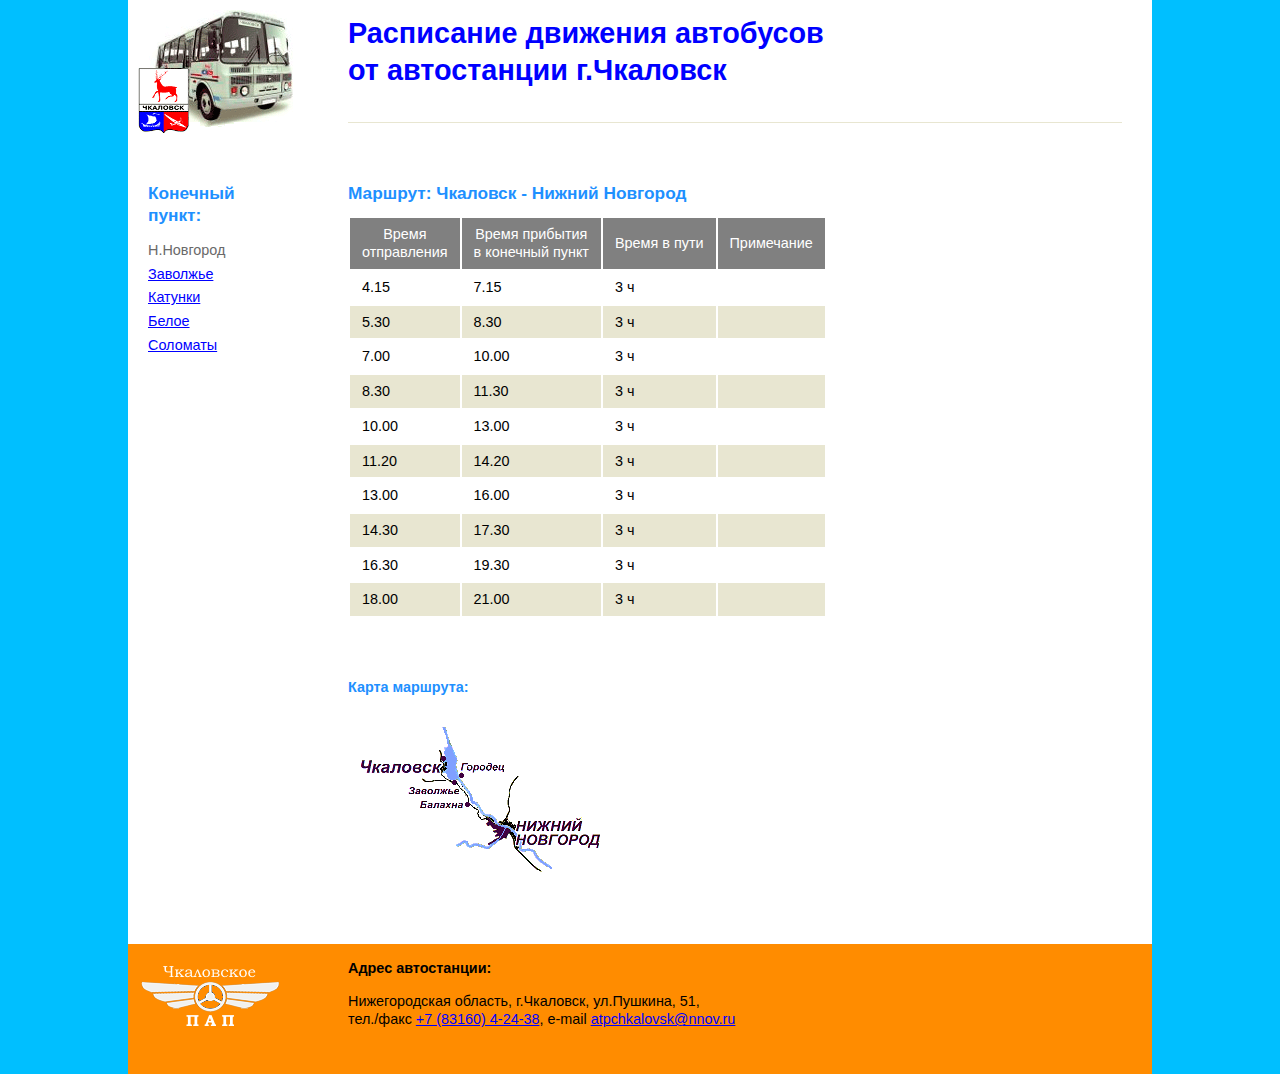
<file: index.html>
<!DOCTYPE html>
<html lang='ru'>

<head>
    <meta charset='utf-8'>
    <meta name="robots" content="index">
    <meta name='viewport' content='width=device-width, initial-scale=1, shrink-to-fit=no'>
    <title>Расписание движения автобусов Чкаловск - Нижний Новгород</title>
    <link rel="stylesheet" href="files/main_style.css" type="text/css">
    <link rel="icon" href="files/favicon.ico" sizes="16x16" type="image/x-icon">
</head>

<body>
    <header>
        <!-- Содержимое шапки страницы -->
        <div class="content-header" id="top-doc">
            <!-- Область для вывода логотипа -->
            <div class="logo-header">
                <img src="files/logo.gif" width="155" height="123" alt="">
            </div>
            <!-- Область для вывода текста шапки -->
            <div class="text-header">
                <h1 class="title-header">Расписание движения автобусов<br>от автостанции г.Чкаловск</h1>
                <hr>
            <div>
        </div>
    </header>

    <!-- Тело страницы -->
    <div class="content-main">
        <!-- Область сайдбара -->
        <aside>
            <div class="menu-main">
                <h1 class="title-aside">Конечный<br>пункт:</h1>
                <nav>
                    <ul>
                        <li class="current">Н.Новгород</li>
                        <li><a href="zavolge.html">Заволжье</a></li>
                        <li><a href="katunki.html">Катунки</a></li>
                        <li><a href="beloe.html">Белое</a></li>
                        <li><a href="solomaty.html">Соломаты</a></li>
                    </ul>
                </nav>
            </div>
        </aside>
        <article>
            <div class="text-main">
                <header>
                    <h1 class="title-main">Маршрут: Чкаловск - Нижний Новгород</h1>
                </header>
                <table>
                    <tr>
                        <th>Время<br>отправления</th>
                        <th>Время прибытия<br>в конечный пункт</th>
                        <th>Время в пути</th>
                        <th>Примечание</th>
                    </tr>
                    <tr>
                        <td>4.15</td>
                        <td>7.15</td>
                        <td>3 ч</td>
                        <td>&nbsp</td>
                    </tr>
                    <tr>
                        <td>5.30</td>
                        <td>8.30</td>
                        <td>3 ч</td>
                        <td>&nbsp</td>
                    </tr>
                    <tr>
                        <td>7.00</td>
                        <td>10.00</td>
                        <td>3 ч</td>
                        <td>&nbsp</td>
                    </tr>
                    <tr>
                        <td>8.30</td>
                        <td>11.30</td>
                        <td>3 ч</td>
                        <td>&nbsp</td>
                    </tr>
                    <tr>
                        <td>10.00</td>
                        <td>13.00</td>
                        <td>3 ч</td>
                        <td>&nbsp</td>
                    </tr>
                    <tr>
                        <td>11.20</td>
                        <td>14.20</td>
                        <td>3 ч</td>
                        <td>&nbsp</td>
                    </tr>
                    <tr>
                        <td>13.00</td>
                        <td>16.00</td>
                        <td>3 ч</td>
                        <td>&nbsp</td>
                    </tr>
                    <tr>
                        <td>14.30</td>
                        <td>17.30</td>
                        <td>3 ч</td>
                        <td>&nbsp</td>
                    </tr>
                    <tr>
                        <td>16.30</td>
                        <td>19.30</td>
                        <td>3 ч</td>
                        <td>&nbsp</td>
                    </tr>
                    <tr>
                        <td>18.00</td>
                        <td>21.00</td>
                        <td>3 ч</td>
                        <td>&nbsp</td>
                    </tr>
                </table>
                <figure>
                    <figcaption>Карта маршрута:</figcaption>
                    <img src="files/map.gif" width="258" height="162" alt="">
                </figure>
            </div>
        </article>
    </div>

    <!-- Подвал страницы -->
    <footer>
        <div class="content-footer">
            <!-- Область для вывода логотипа -->
            <div class="logo-footer">
                <img src="files/logo.png" width="144" height="76" alt="">
            </div>
            <!-- Область для вывода текста подвала -->
            <div class="text-footer">
                <h1 class="title-footer">Адрес автостанции:</h1>
                <p class="end-text">Нижегородская область, г.Чкаловск, ул.Пушкина, 51,<br>тел./факс <a href="tel: +78316042438">+7 (83160) 4-24-38</a>, e-mail <a href="mailto:atpchkalovsk@nnov.ru">atpchkalovsk@nnov.ru</a></p>
            <div>
        </div>
    </footer>
    <!-- Звук должен был звучать при входе на страницу, но атрибут AUTOPLAY не работает
    <audio autoplay preload="auto">
        <source src="files/hello.wav" type="audio/x-wav">
    </audio>
    -->
</body>

</html>
</file>
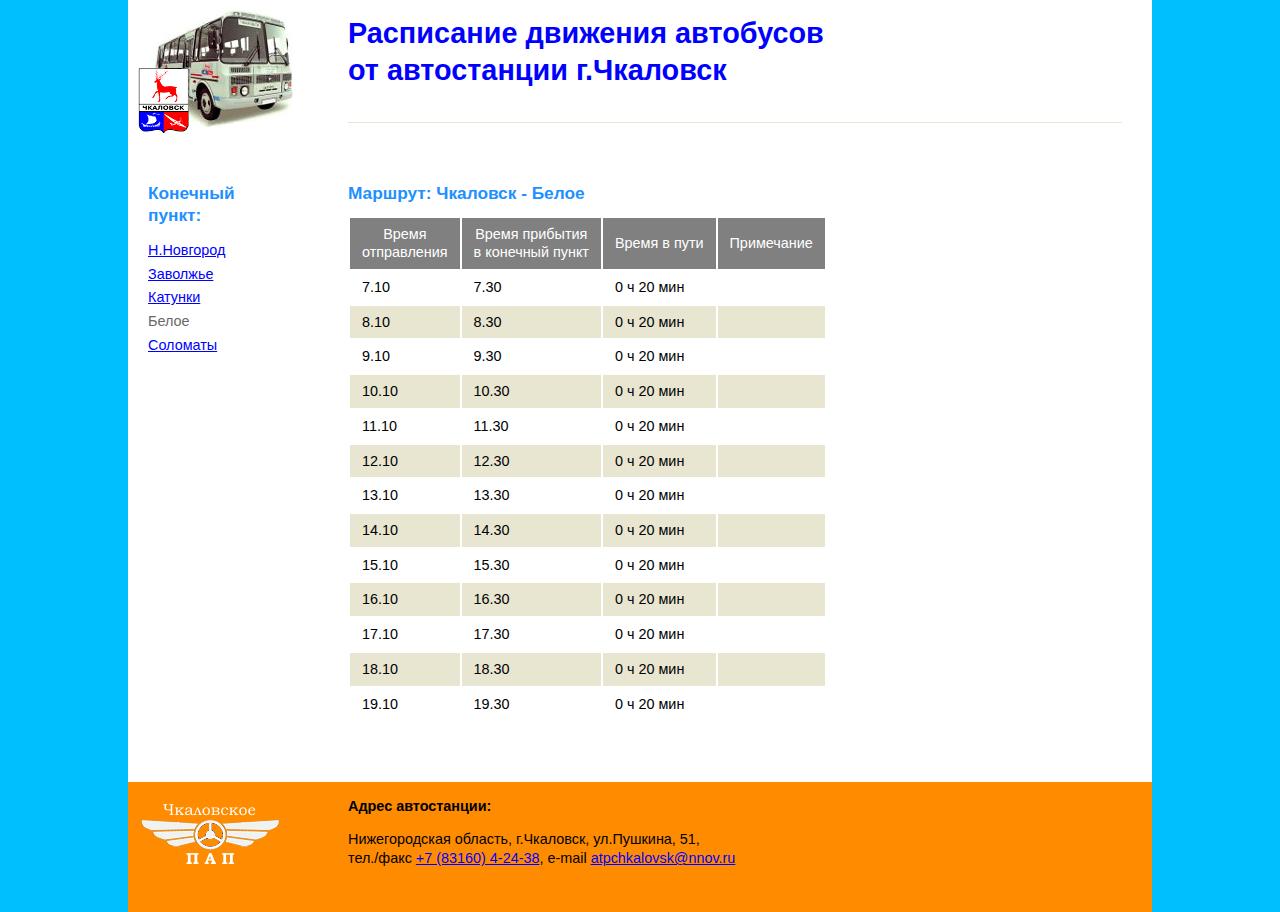
<file: beloe.html>
<!DOCTYPE html>
<html lang='ru'>

<head>
    <meta charset='utf-8'>
    <meta name="robots" content="index">
    <meta name='viewport' content='width=device-width, initial-scale=1, shrink-to-fit=no'>
    <title>Расписание движения автобусов Чкаловск - Нижний Новгород</title>
    <link rel="stylesheet" href="files/main_style.css" type="text/css">
    <link rel="icon" href="files/favicon.ico" sizes="16x16" type="image/x-icon">
</head>

<body>
    <header>
        <!-- Содержимое шапки страницы -->
        <div class="content-header" id="top-doc">
            <!-- Область для вывода логотипа -->
            <div class="logo-header">
                <img src="files/logo.gif" width="155" height="123" alt="">
            </div>
            <!-- Область для вывода текста шапки -->
            <div class="text-header">
                <h1 class="title-header">Расписание движения автобусов<br>от автостанции г.Чкаловск</h1>
                <hr>
            <div>
        </div>
    </header>

    <!-- Тело страницы -->
    <div class="content-main">
        <!-- Область сайдбара -->
        <aside>
            <div class="menu-main">
                <h1 class="title-aside">Конечный<br>пункт:</h1>
                <nav>
                    <ul>
                        <li><a href="index.html">Н.Новгород</a></li>
                        <li><a href="zavolge.html">Заволжье</a></li>
                        <li><a href="katunki.html">Катунки</a></li>
                        <li class="current">Белое</li>
                        <li><a href="solomaty.html">Соломаты</a></li>
                    </ul>
                </nav>
            </div>
        </aside>
        <article>
            <div class="text-main">
                <header>
                    <h1 class="title-main">Маршрут: Чкаловск - Белое</h1>
                </header>
                <table>
                    <tr>
                        <th>Время<br>отправления</th>
                        <th>Время прибытия<br>в конечный пункт</th>
                        <th>Время в пути</th>
                        <th>Примечание</th>
                    </tr>
                    <tr>
                        <td>7.10</td>
                        <td>7.30</td>
                        <td>0 ч 20 мин</td>
                        <td>&nbsp</td>
                    </tr>
                    <tr>
                        <td>8.10</td>
                        <td>8.30</td>
                        <td>0 ч 20 мин</td>
                        <td>&nbsp</td>
                    </tr>
                    <tr>
                        <td>9.10</td>
                        <td>9.30</td>
                        <td>0 ч 20 мин</td>
                        <td>&nbsp</td>
                    </tr>
                    <tr>
                        <td>10.10</td>
                        <td>10.30</td>
                        <td>0 ч 20 мин</td>
                        <td>&nbsp</td>
                    </tr>
                    <tr>
                        <td>11.10</td>
                        <td>11.30</td>
                        <td>0 ч 20 мин</td>
                        <td>&nbsp</td>
                    </tr>
                    <tr>
                        <td>12.10</td>
                        <td>12.30</td>
                        <td>0 ч 20 мин</td>
                        <td>&nbsp</td>
                    </tr>
                    <tr>
                        <td>13.10</td>
                        <td>13.30</td>
                        <td>0 ч 20 мин</td>
                        <td>&nbsp</td>
                    </tr>
                    <tr>
                        <td>14.10</td>
                        <td>14.30</td>
                        <td>0 ч 20 мин</td>
                        <td>&nbsp</td>
                    </tr>
                    <tr>
                        <td>15.10</td>
                        <td>15.30</td>
                        <td>0 ч 20 мин</td>
                        <td>&nbsp</td>
                    </tr>
                    <tr>
                        <td>16.10</td>
                        <td>16.30</td>
                        <td>0 ч 20 мин</td>
                        <td>&nbsp</td>
                    </tr>
                    <tr>
                        <td>17.10</td>
                        <td>17.30</td>
                        <td>0 ч 20 мин</td>
                        <td>&nbsp</td>
                    </tr>
                    <tr>
                        <td>18.10</td>
                        <td>18.30</td>
                        <td>0 ч 20 мин</td>
                        <td>&nbsp</td>
                    </tr>
                    <tr>
                        <td>19.10</td>
                        <td>19.30</td>
                        <td>0 ч 20 мин</td>
                        <td>&nbsp</td>
                    </tr>
                </table>
            </div>
        </article>
    </div>

    <!-- Подвал страницы -->
    <footer>
        <div class="content-footer">
            <!-- Область для вывода логотипа -->
            <div class="logo-footer">
                <img src="files/logo.png" width="144" height="76" alt="">
            </div>
            <!-- Область для вывода текста подвала -->
            <div class="text-footer">
                <h1 class="title-footer">Адрес автостанции:</h1>
                <p class="end-text">Нижегородская область, г.Чкаловск, ул.Пушкина, 51,<br>тел./факс <a href="tel: +78316042438">+7 (83160) 4-24-38</a>, e-mail <a href="mailto:atpchkalovsk@nnov.ru">atpchkalovsk@nnov.ru</a></p>
            <div>
        </div>
    </footer>
    <!-- Звук должен был звучать при входе на страницу, но атрибут AUTOPLAY не работает
    <audio autoplay preload="auto">
        <source src="files/hello.wav" type="audio/x-wav">
    </audio>
    -->
</body>

</html>
</file>
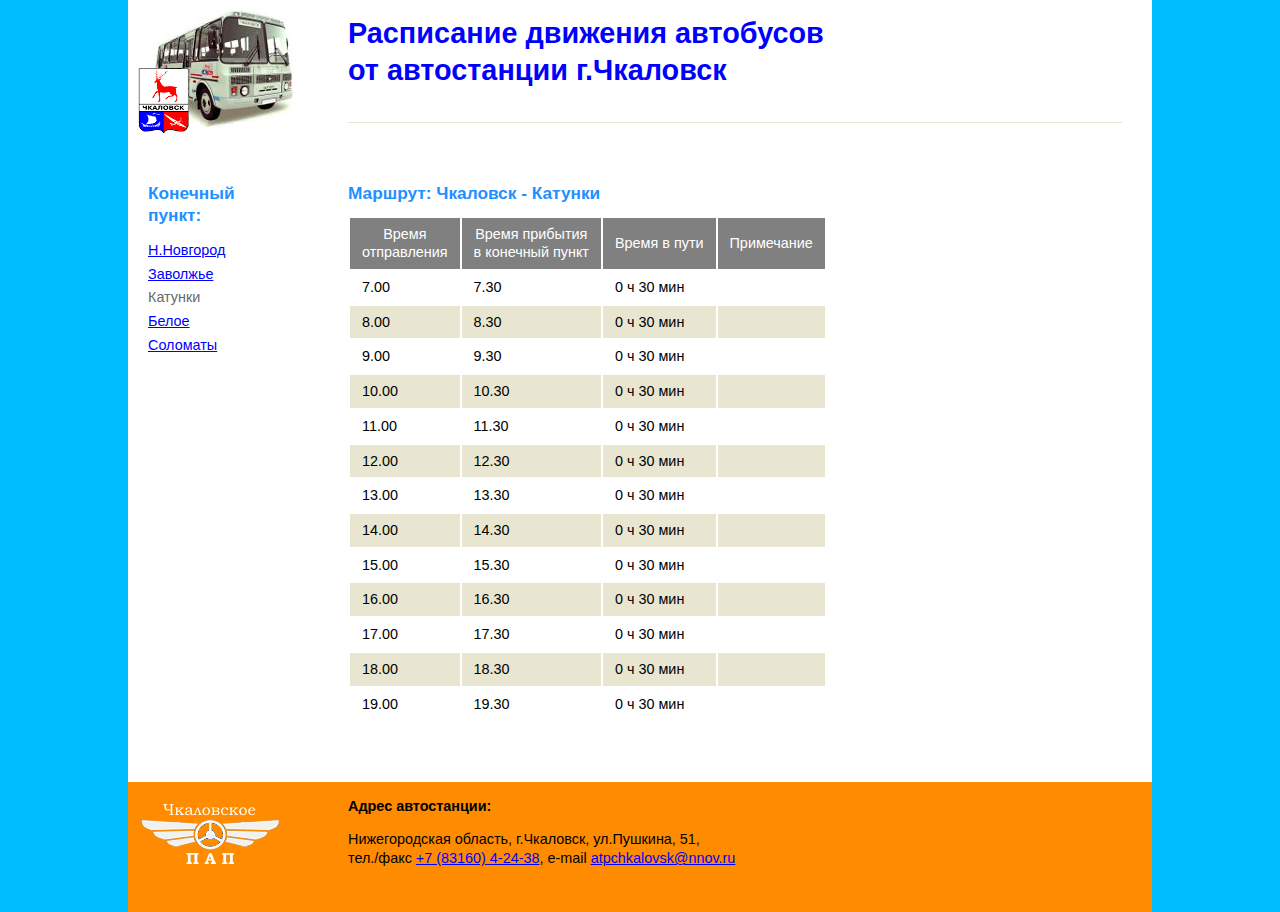
<file: katunki.html>
<!DOCTYPE html>
<html lang='ru'>

<head>
    <meta charset='utf-8'>
    <meta name="robots" content="index">
    <meta name='viewport' content='width=device-width, initial-scale=1, shrink-to-fit=no'>
    <title>Расписание движения автобусов Чкаловск - Нижний Новгород</title>
    <link rel="stylesheet" href="files/main_style.css" type="text/css">
    <link rel="icon" href="files/favicon.ico" sizes="16x16" type="image/x-icon">
</head>

<body>
    <header>
        <!-- Содержимое шапки страницы -->
        <div class="content-header" id="top-doc">
            <!-- Область для вывода логотипа -->
            <div class="logo-header">
                <img src="files/logo.gif" width="155" height="123" alt="">
            </div>
            <!-- Область для вывода текста шапки -->
            <div class="text-header">
                <h1 class="title-header">Расписание движения автобусов<br>от автостанции г.Чкаловск</h1>
                <hr>
            <div>
        </div>
    </header>

    <!-- Тело страницы -->
    <div class="content-main">
        <!-- Область сайдбара -->
        <aside>
            <div class="menu-main">
                <h1 class="title-aside">Конечный<br>пункт:</h1>
                <nav>
                    <ul>
                        <li><a href="index.html">Н.Новгород</a></li>
                        <li><a href="zavolge.html">Заволжье</a></li>
                        <li class="current">Катунки</li>
                        <li><a href="beloe.html">Белое</a></li>
                        <li><a href="solomaty.html">Соломаты</a></li>
                    </ul>
                </nav>
            </div>
        </aside>
        <article>
            <div class="text-main">
                <header>
                    <h1 class="title-main">Маршрут: Чкаловск - Катунки</h1>
                </header>
                <table>
                    <tr>
                        <th>Время<br>отправления</th>
                        <th>Время прибытия<br>в конечный пункт</th>
                        <th>Время в пути</th>
                        <th>Примечание</th>
                    </tr>
                    <tr>
                        <td>7.00</td>
                        <td>7.30</td>
                        <td>0 ч 30 мин</td>
                        <td>&nbsp</td>
                    </tr>
                    <tr>
                        <td>8.00</td>
                        <td>8.30</td>
                        <td>0 ч 30 мин</td>
                        <td>&nbsp</td>
                    </tr>
                    <tr>
                        <td>9.00</td>
                        <td>9.30</td>
                        <td>0 ч 30 мин</td>
                        <td>&nbsp</td>
                    </tr>
                    <tr>
                        <td>10.00</td>
                        <td>10.30</td>
                        <td>0 ч 30 мин</td>
                        <td>&nbsp</td>
                    </tr>
                    <tr>
                        <td>11.00</td>
                        <td>11.30</td>
                        <td>0 ч 30 мин</td>
                        <td>&nbsp</td>
                    </tr>
                    <tr>
                        <td>12.00</td>
                        <td>12.30</td>
                        <td>0 ч 30 мин</td>
                        <td>&nbsp</td>
                    </tr>
                    <tr>
                        <td>13.00</td>
                        <td>13.30</td>
                        <td>0 ч 30 мин</td>
                        <td>&nbsp</td>
                    </tr>
                    <tr>
                        <td>14.00</td>
                        <td>14.30</td>
                        <td>0 ч 30 мин</td>
                        <td>&nbsp</td>
                    </tr>
                    <tr>
                        <td>15.00</td>
                        <td>15.30</td>
                        <td>0 ч 30 мин</td>
                        <td>&nbsp</td>
                    </tr>
                    <tr>
                        <td>16.00</td>
                        <td>16.30</td>
                        <td>0 ч 30 мин</td>
                        <td>&nbsp</td>
                    </tr>
                    <tr>
                        <td>17.00</td>
                        <td>17.30</td>
                        <td>0 ч 30 мин</td>
                        <td>&nbsp</td>
                    </tr>
                    <tr>
                        <td>18.00</td>
                        <td>18.30</td>
                        <td>0 ч 30 мин</td>
                        <td>&nbsp</td>
                    </tr>
                    <tr>
                        <td>19.00</td>
                        <td>19.30</td>
                        <td>0 ч 30 мин</td>
                        <td>&nbsp</td>
                    </tr>
                </table>
            </div>
        </article>
    </div>

    <!-- Подвал страницы -->
    <footer>
        <div class="content-footer">
            <!-- Область для вывода логотипа -->
            <div class="logo-footer">
                <img src="files/logo.png" width="144" height="76" alt="">
            </div>
            <!-- Область для вывода текста подвала -->
            <div class="text-footer">
                <h1 class="title-footer">Адрес автостанции:</h1>
                <p class="end-text">Нижегородская область, г.Чкаловск, ул.Пушкина, 51,<br>тел./факс <a href="tel: +78316042438">+7 (83160) 4-24-38</a>, e-mail <a href="mailto:atpchkalovsk@nnov.ru">atpchkalovsk@nnov.ru</a></p>
            <div>
        </div>
    </footer>
    <!-- Звук должен был звучать при входе на страницу, но атрибут AUTOPLAY не работает
    <audio autoplay preload="auto">
        <source src="files/hello.wav" type="audio/x-wav">
    </audio>
    -->
</body>

</html>
</file>
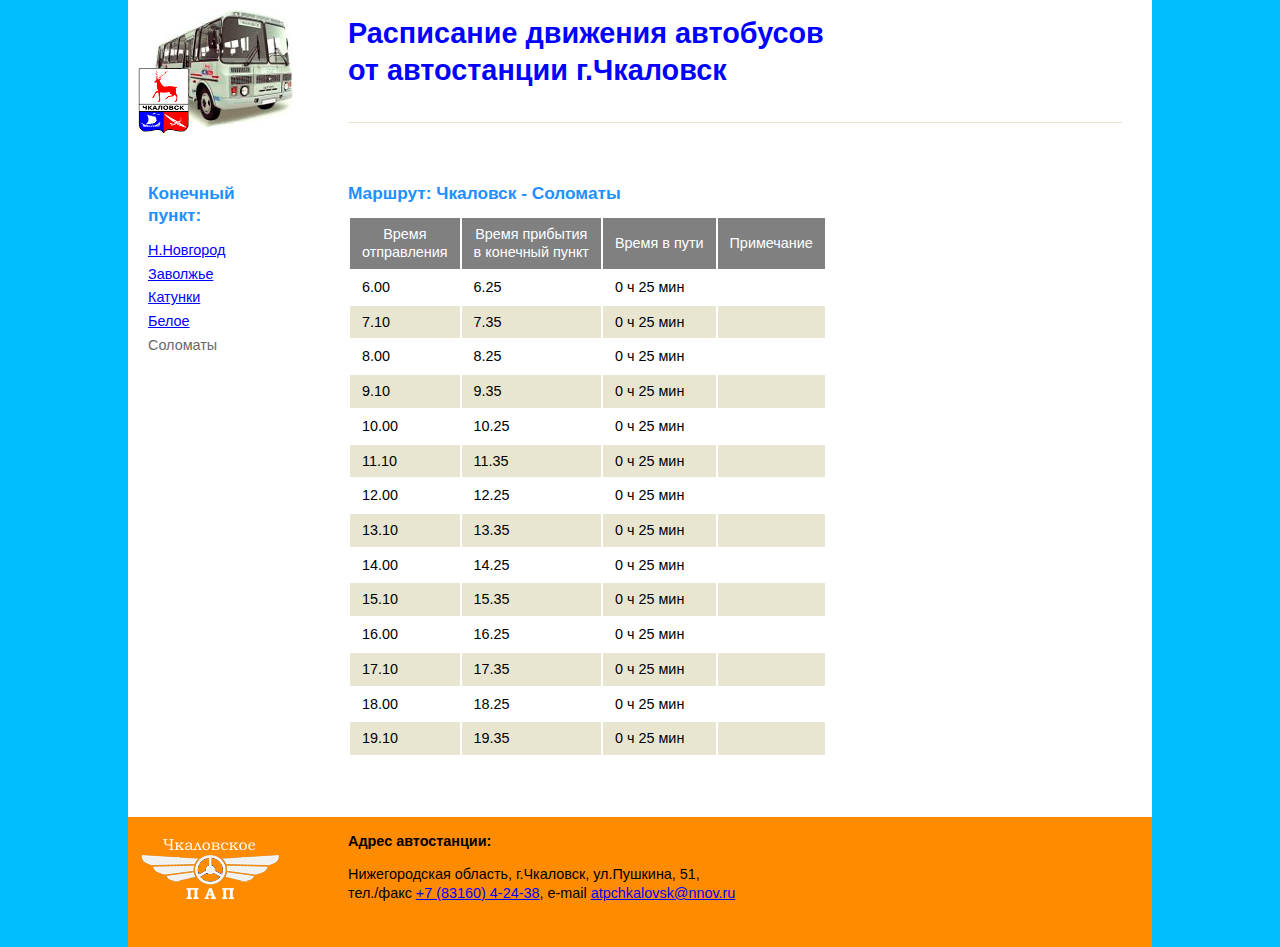
<file: solomaty.html>
<!DOCTYPE html>
<html lang='ru'>

<head>
    <meta charset='utf-8'>
    <meta name="robots" content="index">
    <meta name='viewport' content='width=device-width, initial-scale=1, shrink-to-fit=no'>
    <title>Расписание движения автобусов Чкаловск - Нижний Новгород</title>
    <link rel="stylesheet" href="files/main_style.css" type="text/css">
    <link rel="icon" href="files/favicon.ico" sizes="16x16" type="image/x-icon">
</head>

<body>
    <header>
        <!-- Содержимое шапки страницы -->
        <div class="content-header" id="top-doc">
            <!-- Область для вывода логотипа -->
            <div class="logo-header">
                <img src="files/logo.gif" width="155" height="123" alt="">
            </div>
            <!-- Область для вывода текста шапки -->
            <div class="text-header">
                <h1 class="title-header">Расписание движения автобусов<br>от автостанции г.Чкаловск</h1>
                <hr>
            <div>
        </div>
    </header>

    <!-- Тело страницы -->
    <div class="content-main">
        <!-- Область сайдбара -->
        <aside>
            <div class="menu-main">
                <h1 class="title-aside">Конечный<br>пункт:</h1>
                <nav>
                    <ul>
                        <li><a href="index.html">Н.Новгород</a></li>
                        <li><a href="zavolge.html">Заволжье</a></li>
                        <li><a href="katunki.html">Катунки</a></li>
                        <li><a href="beloe.html">Белое</a></li>
                        <li class="current">Соломаты</li>
                    </ul>
                </nav>
            </div>
        </aside>
        <article>
            <div class="text-main">
                <header>
                    <h1 class="title-main">Маршрут: Чкаловск - Соломаты</h1>
                </header>
                <table>
                    <tr>
                        <th>Время<br>отправления</th>
                        <th>Время прибытия<br>в конечный пункт</th>
                        <th>Время в пути</th>
                        <th>Примечание</th>
                    </tr>
                    <tr>
                        <td>6.00</td>
                        <td>6.25</td>
                        <td>0 ч 25 мин</td>
                        <td>&nbsp</td>
                    </tr>
                    <tr>
                        <td>7.10</td>
                        <td>7.35</td>
                        <td>0 ч 25 мин</td>
                        <td>&nbsp</td>
                    </tr>
                    <tr>
                        <td>8.00</td>
                        <td>8.25</td>
                        <td>0 ч 25 мин</td>
                        <td>&nbsp</td>
                    </tr>
                    <tr>
                        <td>9.10</td>
                        <td>9.35</td>
                        <td>0 ч 25 мин</td>
                        <td>&nbsp</td>
                    </tr>
                    <tr>
                        <td>10.00</td>
                        <td>10.25</td>
                        <td>0 ч 25 мин</td>
                        <td>&nbsp</td>
                    </tr>
                    <tr>
                        <td>11.10</td>
                        <td>11.35</td>
                        <td>0 ч 25 мин</td>
                        <td>&nbsp</td>
                    </tr>
                    <tr>
                        <td>12.00</td>
                        <td>12.25</td>
                        <td>0 ч 25 мин</td>
                        <td>&nbsp</td>
                    </tr>
                    <tr>
                        <td>13.10</td>
                        <td>13.35</td>
                        <td>0 ч 25 мин</td>
                        <td>&nbsp</td>
                    </tr>
                    <tr>
                        <td>14.00</td>
                        <td>14.25</td>
                        <td>0 ч 25 мин</td>
                        <td>&nbsp</td>
                    </tr>
                    <tr>
                        <td>15.10</td>
                        <td>15.35</td>
                        <td>0 ч 25 мин</td>
                        <td>&nbsp</td>
                    </tr>
                    <tr>
                        <td>16.00</td>
                        <td>16.25</td>
                        <td>0 ч 25 мин</td>
                        <td>&nbsp</td>
                    </tr>
                    <tr>
                        <td>17.10</td>
                        <td>17.35</td>
                        <td>0 ч 25 мин</td>
                        <td>&nbsp</td>
                    </tr>
                    <tr>
                        <td>18.00</td>
                        <td>18.25</td>
                        <td>0 ч 25 мин</td>
                        <td>&nbsp</td>
                    </tr>
                    <tr>
                        <td>19.10</td>
                        <td>19.35</td>
                        <td>0 ч 25 мин</td>
                        <td>&nbsp</td>
                    </tr>
                </table>
            </div>
        </article>
    </div>

    <!-- Подвал страницы -->
    <footer>
        <div class="content-footer">
            <!-- Область для вывода логотипа -->
            <div class="logo-footer">
                <img src="files/logo.png" width="144" height="76" alt="">
            </div>
            <!-- Область для вывода текста подвала -->
            <div class="text-footer">
                <h1 class="title-footer">Адрес автостанции:</h1>
                <p class="end-text">Нижегородская область, г.Чкаловск, ул.Пушкина, 51,<br>тел./факс <a href="tel: +78316042438">+7 (83160) 4-24-38</a>, e-mail <a href="mailto:atpchkalovsk@nnov.ru">atpchkalovsk@nnov.ru</a></p>
            <div>
        </div>
    </footer>
    <!-- Звук должен был звучать при входе на страницу, но атрибут AUTOPLAY не работает
    <audio autoplay preload="auto">
        <source src="files/hello.wav" type="audio/x-wav">
    </audio>
    -->
</body>

</html>
</file>
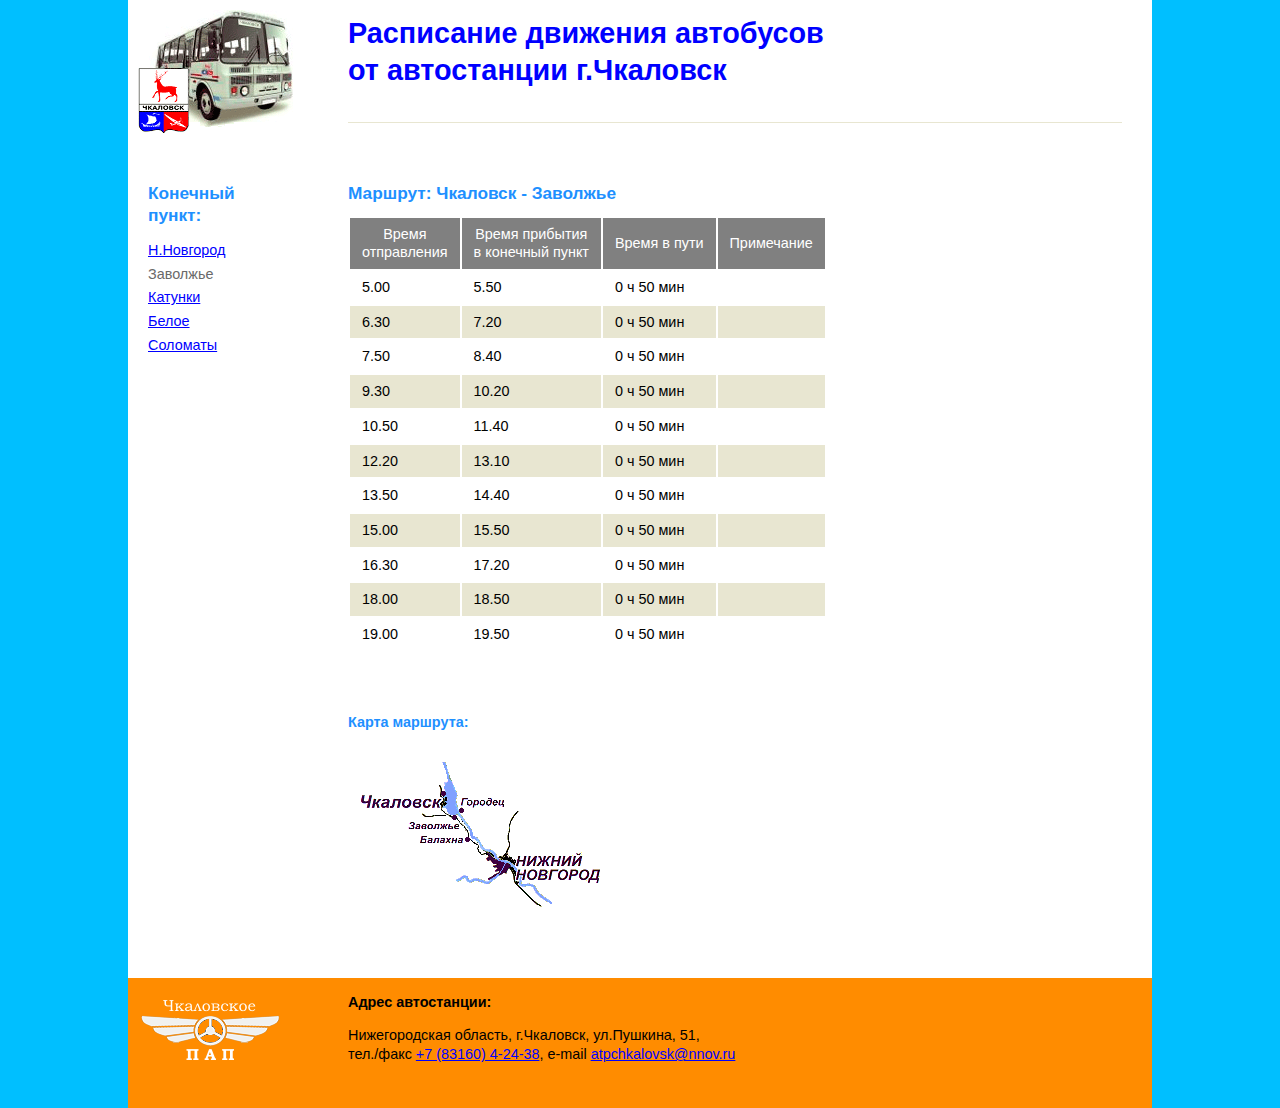
<file: zavolge.html>
<!DOCTYPE html>
<html lang='ru'>

<head>
    <meta charset='utf-8'>
    <meta name="robots" content="index">
    <meta name='viewport' content='width=device-width, initial-scale=1, shrink-to-fit=no'>
    <title>Расписание движения автобусов Чкаловск - Нижний Новгород</title>
    <link rel="stylesheet" href="files/main_style.css" type="text/css">
    <link rel="icon" href="files/favicon.ico" sizes="16x16" type="image/x-icon">
</head>

<body>
    <header>
        <!-- Содержимое шапки страницы -->
        <div class="content-header" id="top-doc">
            <!-- Область для вывода логотипа -->
            <div class="logo-header">
                <img src="files/logo.gif" width="155" height="123" alt="">
            </div>
            <!-- Область для вывода текста шапки -->
            <div class="text-header">
                <h1 class="title-header">Расписание движения автобусов<br>от автостанции г.Чкаловск</h1>
                <hr>
            <div>
        </div>
    </header>

    <!-- Тело страницы -->
    <div class="content-main">
        <!-- Область сайдбара -->
        <aside>
            <div class="menu-main">
                <h1 class="title-aside">Конечный<br>пункт:</h1>
                <nav>
                    <ul>
                        <li><a href="index.html">Н.Новгород</a></li>
                        <li class="current">Заволжье</li>
                        <li><a href="katunki.html">Катунки</a></li>
                        <li><a href="beloe.html">Белое</a></li>
                        <li><a href="solomaty.html">Соломаты</a></li>
                    </ul>
                </nav>
            </div>
        </aside>
        <article>
            <div class="text-main">
                <header>
                    <h1 class="title-main">Маршрут: Чкаловск - Заволжье</h1>
                </header>
                <table>
                    <tr>
                        <th>Время<br>отправления</th>
                        <th>Время прибытия<br>в конечный пункт</th>
                        <th>Время в пути</th>
                        <th>Примечание</th>
                    </tr>
                    <tr>
                        <td>5.00</td>
                        <td>5.50</td>
                        <td>0 ч 50 мин</td>
                        <td>&nbsp</td>
                    </tr>
                    <tr>
                        <td>6.30</td>
                        <td>7.20</td>
                        <td>0 ч 50 мин</td>
                        <td>&nbsp</td>
                    </tr>
                    <tr>
                        <td>7.50</td>
                        <td>8.40</td>
                        <td>0 ч 50 мин</td>
                        <td>&nbsp</td>
                    </tr>
                    <tr>
                        <td>9.30</td>
                        <td>10.20</td>
                        <td>0 ч 50 мин</td>
                        <td>&nbsp</td>
                    </tr>
                    <tr>
                        <td>10.50</td>
                        <td>11.40</td>
                        <td>0 ч 50 мин</td>
                        <td>&nbsp</td>
                    </tr>
                    <tr>
                        <td>12.20</td>
                        <td>13.10</td>
                        <td>0 ч 50 мин</td>
                        <td>&nbsp</td>
                    </tr>
                    <tr>
                        <td>13.50</td>
                        <td>14.40</td>
                        <td>0 ч 50 мин</td>
                        <td>&nbsp</td>
                    </tr>
                    <tr>
                        <td>15.00</td>
                        <td>15.50</td>
                        <td>0 ч 50 мин</td>
                        <td>&nbsp</td>
                    </tr>
                    <tr>
                        <td>16.30</td>
                        <td>17.20</td>
                        <td>0 ч 50 мин</td>
                        <td>&nbsp</td>
                    </tr>
                    <tr>
                        <td>18.00</td>
                        <td>18.50</td>
                        <td>0 ч 50 мин</td>
                        <td>&nbsp</td>
                    </tr>
                    <tr>
                        <td>19.00</td>
                        <td>19.50</td>
                        <td>0 ч 50 мин</td>
                        <td>&nbsp</td>
                    </tr>
                </table>
                <figure>
                    <figcaption>Карта маршрута:</figcaption>
                    <img src="files/map.gif" width="258" height="162" alt="">
                </figure>
            </div>
        </article>
    </div>

    <!-- Подвал страницы -->
    <footer>
        <div class="content-footer">
            <!-- Область для вывода логотипа -->
            <div class="logo-footer">
                <img src="files/logo.png" width="144" height="76" alt="">
            </div>
            <!-- Область для вывода текста подвала -->
            <div class="text-footer">
                <h1 class="title-footer">Адрес автостанции:</h1>
                <p class="end-text">Нижегородская область, г.Чкаловск, ул.Пушкина, 51,<br>тел./факс <a href="tel: +78316042438">+7 (83160) 4-24-38</a>, e-mail <a href="mailto:atpchkalovsk@nnov.ru">atpchkalovsk@nnov.ru</a></p>
            <div>
        </div>
    </footer>
    <!-- Звук должен был звучать при входе на страницу, но атрибут AUTOPLAY не работает
    <audio autoplay preload="auto">
        <source src="files/hello.wav" type="audio/x-wav">
    </audio>
    -->
</body>

</html>
</file>
<file: files/main_style.css>
﻿/* Параметры страницы */

body {
	margin-left: 0;
	margin-right: 0;
	margin-top: 0;
	margin-bottom: 0;
	padding-left: 0;
	padding-right: 0;
	padding-top: 0;
	padding-bottom: 0;
	color: #000f;
	background: #00bfff;
	font-size: .9em;
	font-family: Verdana, Arial;
	line-height: 1.3;
}

/* Параметры позиционирующих DIV-блоков страницы */

.content-header,
.content-main,
.content-footer {
	min-width: 800px;
	max-width: 1024px;
	margin: 0 auto;
}

.content-header,
.content-main {
	background: white;
}

.logo-header {
	float: left;
	height: 140px;
	padding: 10px 0 0 10px;
}

.text-header {
	height: 140px;
	margin-left: 170px;
	padding: 15px 30px 0 50px;
}

.menu-main {
	float: left;
	width: 170px;
	padding-top: 15px;
}

.text-main {
	margin-left: 170px;
	padding: 15px 30px 60px 50px;
}

.content-footer {
	background: #FF8C00;
}

.logo-footer {
	float: left;
	height: 100px;
	padding: 10px 0 0 10px;
}

.text-footer {
	margin-left: 170px;
	padding: 15px 30px 30px 50px;
}

/* Параметры семантических блоков */

.title-header {
	margin: 0 0 30px 0;
	color: #00f;
}

.title-main {
	color: #1e90ff;
	font-size: 1.2em;
}

.title-aside {
	margin-left: 20px;
	color: #1e90ff;
	font-size: 1.2em;
}

ul {
	padding: 0;
	margin-left: 20px;
	list-style-type: none;
}

li {
	margin-bottom: 5px;
}

.current {
	color: #696969;
}

hr {
	height: 2px;
    border-bottom: 1px solid #E8E6D1;
    border-top: none;
    border-left: none;
    border-right: none;
   }

th {
	color: #ffff;
	background: #808080;
	font-weight: normal;
}

td,
th	{padding: 7px 12px;}

tr:nth-child(odd) {
	background: #E8E6D1;
}

tr:nth-child(even) {
	background: #fff;
}

figure {
	margin: 60px 0 0 0;
}

figcaption {
	margin-bottom: 20px;
	color: #1e90ff;
	font-weight: bold;
}


.title-footer {
	margin: 0;
	font-size: 1em;
}

a:link {color: #00f;}
a:visited {color: #00f;}
</file>
